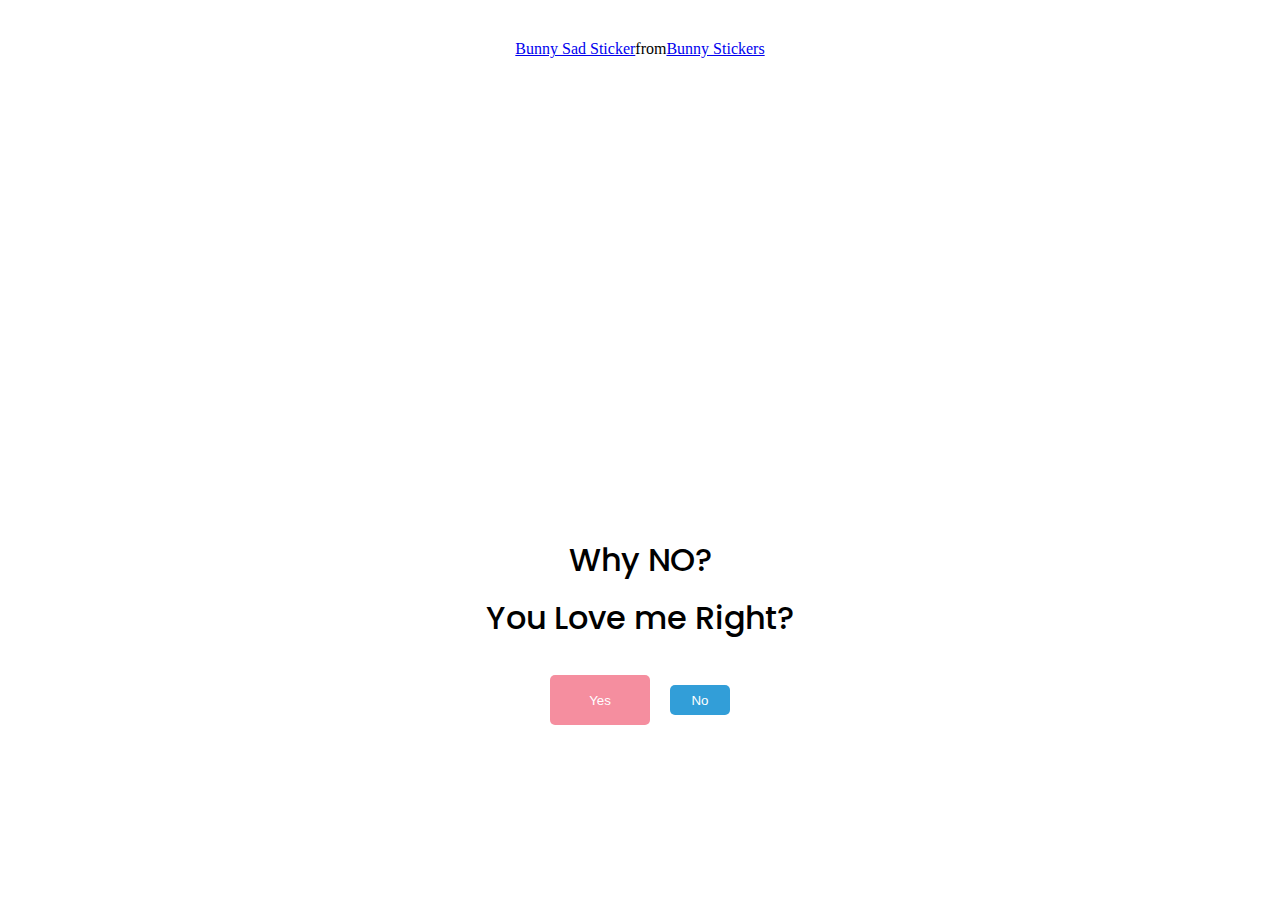
<file: index.html>
<!DOCTYPE html>
<html lang="en">
<head>
    <meta charset="UTF-8">
    <meta name="viewport" content="width=device-width, initial-scale=1.0">
    <title>Proposal</title>
    <link rel="stylesheet" href="style.css">
</head>
<body>

    <div class="tenor-gif-embed" data-postid="15017563" data-share-method="host" data-aspect-ratio="1.08108" data-width="100%"><a href="https://tenor.com/view/bunny-sad-throw-heart-lonely-gif-15017563">Bunny Sad Sticker</a>from <a href="https://tenor.com/search/bunny-stickers">Bunny Stickers</a></div> <script type="text/javascript" async src="https://tenor.com/embed.js"></script>
    
    <div class="question">Why NO?</div>
    <div class="question">You Love me Right?</div>
    <div class="button">

        <button class="yes2"><a class="yeslink" href="index6.html">Yes</a></button>
        <button class="no2"><a class="nolink" href="index3.html">No</a></button>
    </div>


    
</body>
</html>
</file>
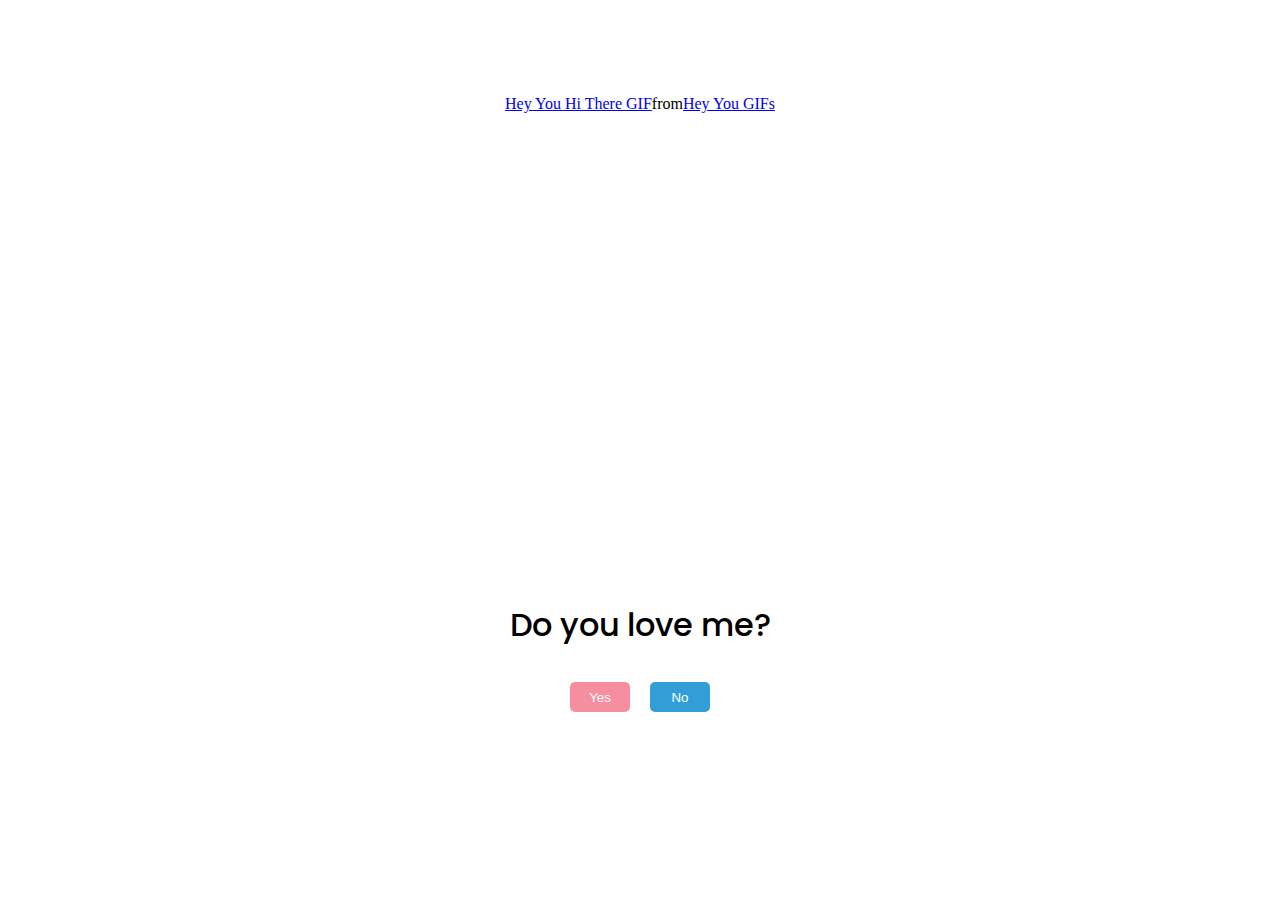
<file: index1.html>
<!DOCTYPE html>
<html lang="en">
<head>
    <meta charset="UTF-8">
    <meta name="viewport" content="width=device-width, initial-scale=1.0">
    <title>Proposal</title>
    <link rel="stylesheet" href="style.css">
    <script type="text/javascript" async src="https://tenor.com/embed.js"></script>
  
</head>
<body>

    <div class="container">

        
        
        <div class="gif">
            
            <div class="tenor-gif-embed" data-postid="1832325155704977745" data-share-method="host" data-aspect-ratio="1" data-width="300px" data-height="300px"><a href="https://tenor.com/view/hey-you-hi-there-high-five-gif-1832325155704977745">Hey You Hi There GIF</a>from <a href="https://tenor.com/search/hey+you-gifs">Hey You GIFs</a>
            </div>
        </div>
        
        
        <div class="question">Do you love me?</div>
        
        <div class="button">
            
            <button class="yes1"><a class="yeslink" href="index6.html">Yes</a></button>
            
            <button class="no1"> <a class="nolink" href="index2.html">No</a></button>
            
            
        </div>
        
    </div>

    
</body>
</html>
</file>
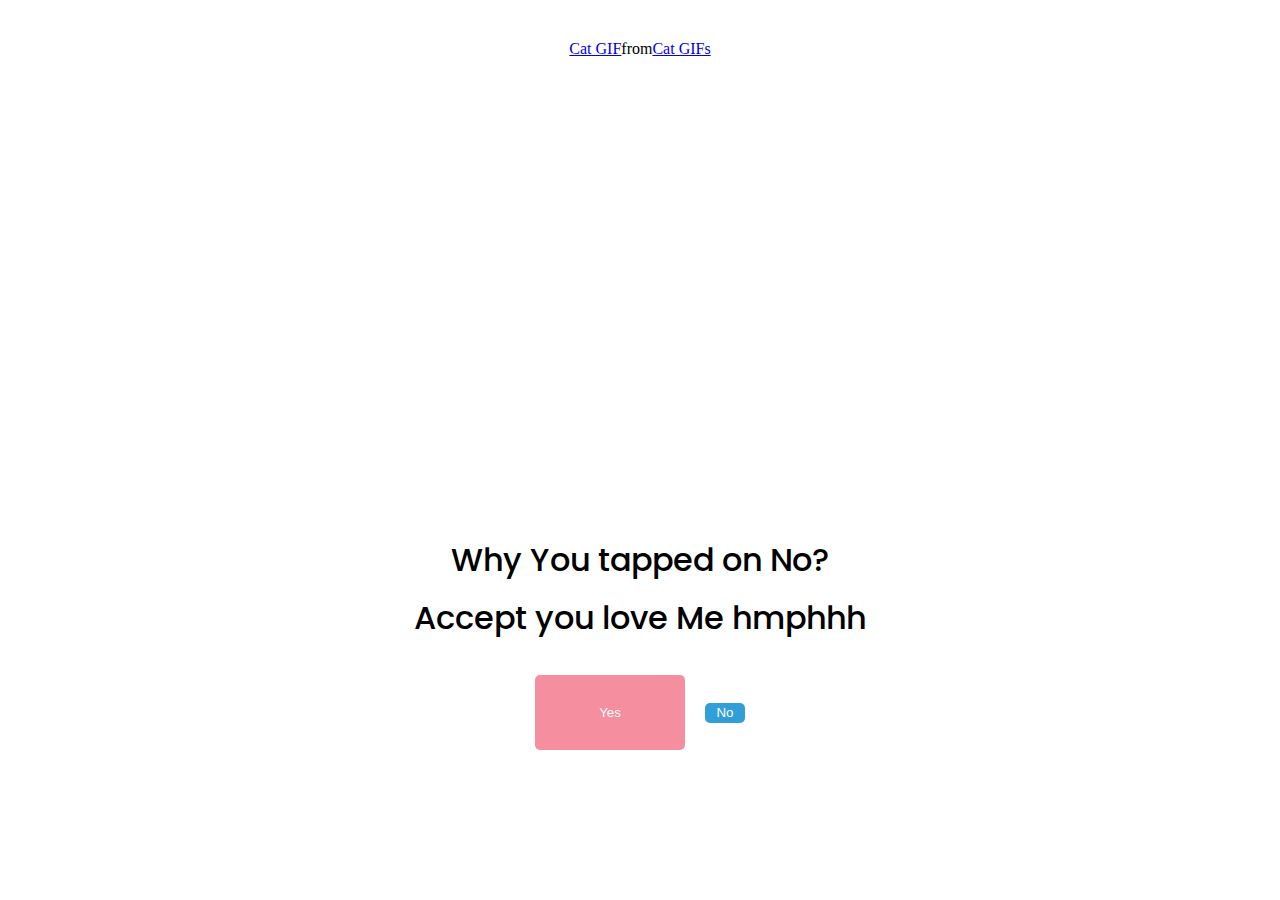
<file: index3.html>
<!DOCTYPE html>
<html lang="en">
<head>
    <meta charset="UTF-8">
    <meta name="viewport" content="width=device-width, initial-scale=1.0">
    <title>Proposal</title>
    <link rel="stylesheet" href="style.css">
</head>
<body>

    <div class="tenor-gif-embed" data-postid="7142831182576619574" data-share-method="host" data-aspect-ratio="1" data-width="100%"><a href="https://tenor.com/view/cat-gif-7142831182576619574">Cat GIF</a>from <a href="https://tenor.com/search/cat-gifs">Cat GIFs</a></div> <script type="text/javascript" async src="https://tenor.com/embed.js"></script>    <div class="question">Why You tapped on No?</div>
   
    <div class="question">Accept you love Me hmphhh</div>

    <div class="button">

        <button class="yes3"><a class="yeslink" href="index6.html">Yes</a></button>
        <button class="no3"><a class="nolink" href="index4.html">No</a></button>
    </div>
        

    
</body>
</html>
</file>
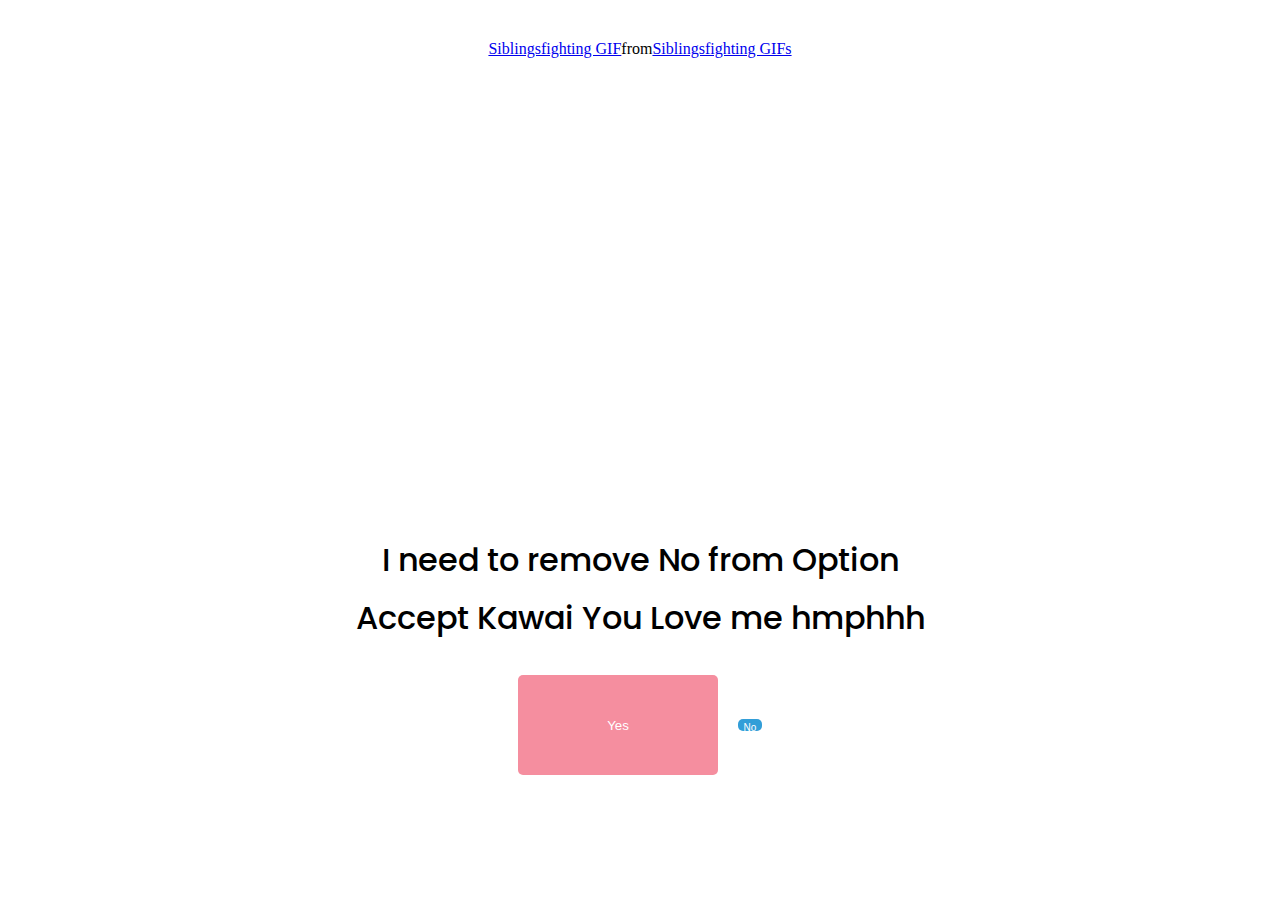
<file: index4.html>
<!DOCTYPE html>
<html lang="en">
<head>
    <meta charset="UTF-8">
    <meta name="viewport" content="width=device-width, initial-scale=1.0">
    <title>Proposal</title>
    <link rel="stylesheet" href="style.css">
</head>
<body>

    <div class="tenor-gif-embed" data-postid="6156142262711604189" data-share-method="host" data-aspect-ratio="0.803213" data-width="100%"><a href="https://tenor.com/view/siblingsfighting-gif-6156142262711604189">Siblingsfighting GIF</a>from <a href="https://tenor.com/search/siblingsfighting-gifs">Siblingsfighting GIFs</a></div> <script type="text/javascript" async src="https://tenor.com/embed.js"></script>   
    <div class="question">I need to remove No from Option</div>
    <div class="question">Accept Kawai You Love me hmphhh</div>

    <div class="button">
        <button class="yes4"><a class="yeslink" href="index6.html">Yes</a></button>
        <button class="no4"><a class="nolink" href="index5.html">No</a></button>
    </div>
        

    
</body>
</html>
</file>
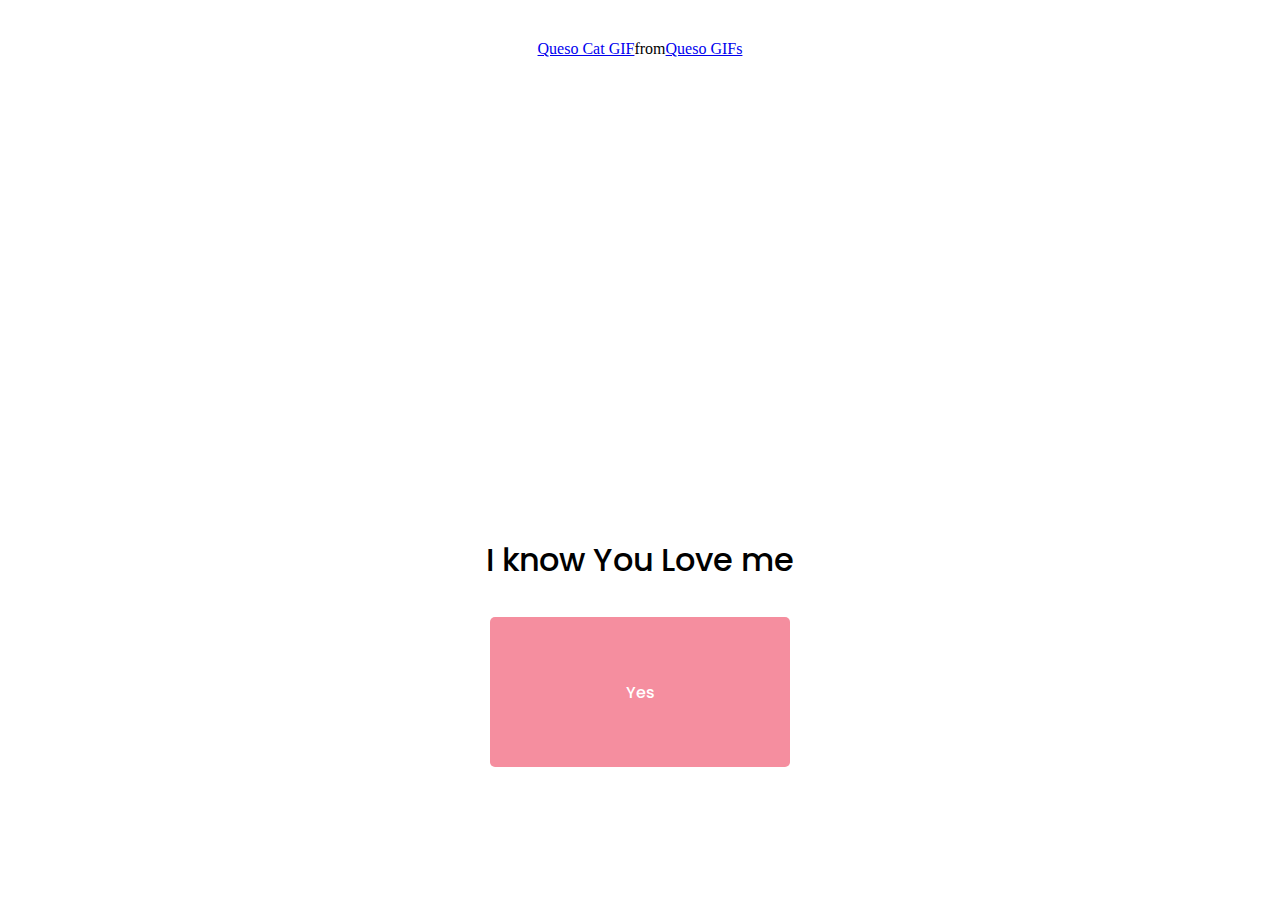
<file: index5.html>
<!DOCTYPE html>
<html lang="en">
<head>
    <meta charset="UTF-8">
    <meta name="viewport" content="width=device-width, initial-scale=1.0">
    <title>Proposal</title>
    <link rel="stylesheet" href="style.css">
</head>
<body>

    <div class="tenor-gif-embed" data-postid="2556690558233171040" data-share-method="host" data-aspect-ratio="0.565625" data-width="100%"><a href="https://tenor.com/view/queso-cat-meow-baby-big-eyes-gif-2556690558233171040">Queso Cat GIF</a>from <a href="https://tenor.com/search/queso-gifs">Queso GIFs</a></div> <script type="text/javascript" async src="https://tenor.com/embed.js"></script>  
      <div class="question">I know You Love me</div>

    <div class="button">
        <button class="yes5"><a class="yeslink" href="index6.html">Yes</a></button>
    </div>
        

    
</body>
</html>
</file>
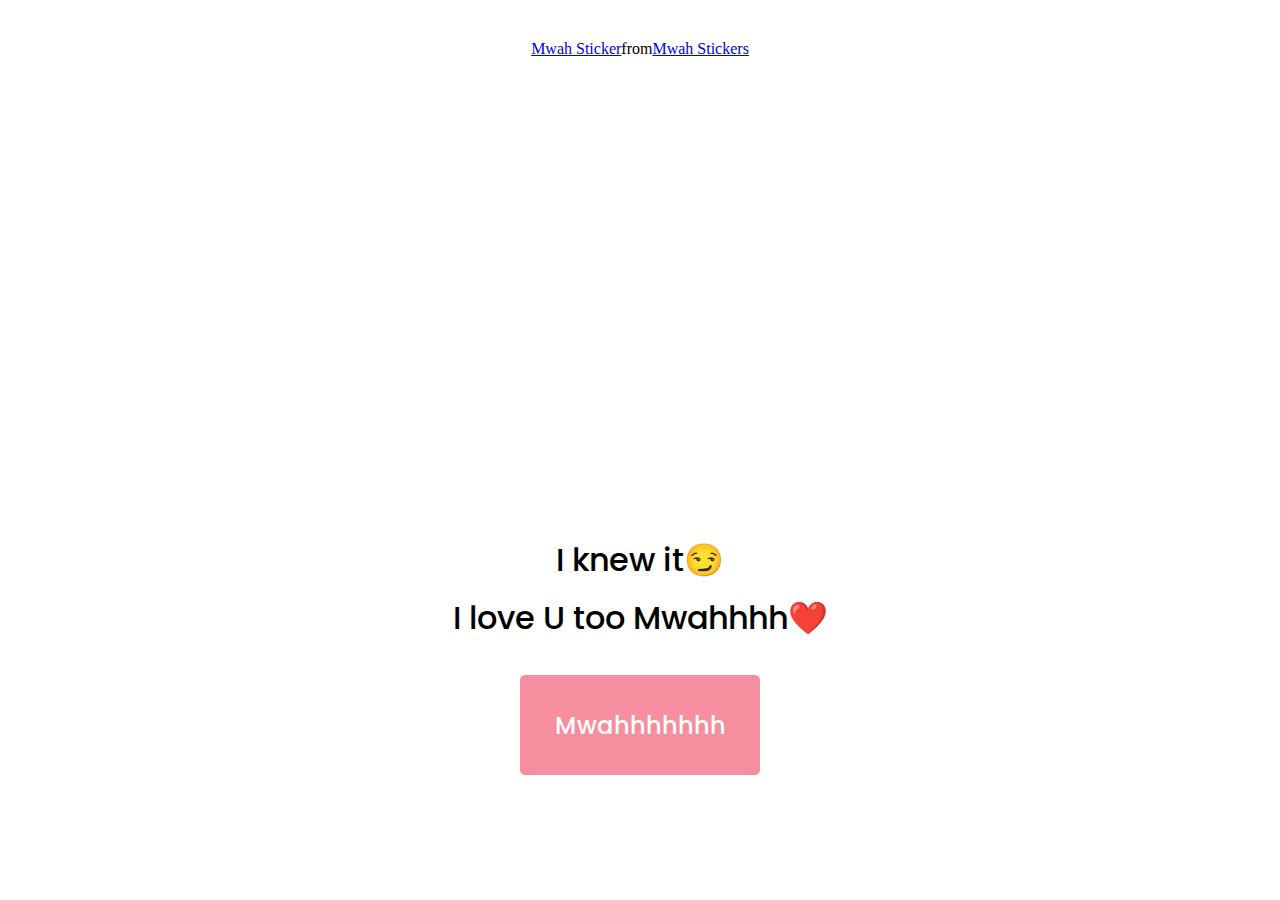
<file: index6.html>
<!DOCTYPE html>
<html lang="en">
<head>
    <meta charset="UTF-8">
    <meta name="viewport" content="width=device-width, initial-scale=1.0">
    <title>Proposal</title>
    <link rel="stylesheet" href="style.css">
    <script type="text/javascript" async src="https://tenor.com/embed.js"></script>
</head>
<body>

    <div class="tenor-gif-embed" data-postid="15004581030954511368" data-share-method="host" data-aspect-ratio="0.991453" data-width="300px" data-height="300px"><a href="https://tenor.com/view/mwah-gif-15004581030954511368">Mwah Sticker</a>from <a href="https://tenor.com/search/mwah-stickers">Mwah Stickers</a></div> 

    
    <div class="question">I knew it😏</div>
    <div class="question">I love U too Mwahhhh❤️</div>
        
    <div class="button">
        
        <button class="yes6"><a class="yeslink" href="">Mwahhhhhhh</a></button>
        
       
    
</body>
</html>
</file>
<file: style.css>
@import url('https://fonts.googleapis.com/css2?family=Poppins:ital,wght@0,100;0,200;0,300;0,400;0,500;0,600;0,700;0,800;0,900;1,100;1,200;1,300;1,400;1,500;1,600;1,700;1,800;1,900&display=swap');

*{
    margin: 0px;
    padding: 0px;
}


.tenor-gif-embed{
    margin-top: 40px;
    height: 54vh;
    width: 100vw;
    display: flex;
    justify-content: center;

   
}

.gif{
    margin-top: 45px;
    padding: 10px;
    display: flex;
    justify-content: center;
}

.question{
    align-items: center;
    text-align: center;
    font-family: poppins;
    font-size: xx-large;
    font-weight: 500;
    margin-top: 10px;

}

.button{
    display: flex;
    justify-content: center;
    margin-top: 10px;
    align-items: center;
 

}

.yes1{
    margin: 23px 10px;
    height: 30px;
    width: 60px;
    color: white;
    background-color: rgb(245, 142, 159);
    border: none;
    border-radius: 5px;
    cursor: pointer;
    font-weight: 500;
}

.yes6{

    margin: 23px 10px;
    height: 100px;
    width: 240px;
    color: white;
    background-color: rgb(245, 142, 159);
    border: none;
    border-radius: 5px;
    cursor: pointer;
    font-family: poppins;
    font-weight: bold;
    font-size: x-large;

}
.no1{
    margin: 23px 10px;
    height: 30px;
    width: 60px;
    color: white;
    cursor: pointer;
    background-color: rgb(50, 158, 216);
    border: none;
    border-radius: 5px;

}
.yes2{
    margin: 23px 10px;
    height: 50px;
    width: 100px;
    color: white;
    background-color: rgb(245, 142, 159);
    border: none;
    border-radius: 5px;
    cursor: pointer;
    font-weight: 500;
}
.no2{
    margin: 23px 10px;
    height: 30px;
    width: 60px;
    color: white;
    cursor: pointer;
    background-color: rgb(50, 158, 216);
    border: none;
    border-radius: 5px;

}

.yes3{
    margin: 23px 10px;
    height: 75px;
    width: 150px;
    color: white;
    background-color: rgb(245, 142, 159);
    border: none;
    border-radius: 5px;
    cursor: pointer;
    font-weight: 500;
}
.no3{
    margin: 23px 10px;
    height: 20px;
    width: 40px;
    color: white;
    cursor: pointer;
    background-color: rgb(50, 158, 216);
    border: none;
    border-radius: 5px;

}

.yes4{
    margin: 23px 10px;
    height: 100px;
    width: 200px;
    color: white;
    background-color: rgb(245, 142, 159);
    border: none;
    border-radius: 5px;
    cursor: pointer;
    font-weight: 500;
}

.yes5{
    margin: 23px 10px;
    height: 150px;
    width: 300px;
    color: white;
    background-color: rgb(245, 142, 159);
    border: none;
    border-radius: 5px;
    cursor: pointer;
    font-weight: 500;
   
}
.yes5 a{
    font-family: poppins;
    font-size: larger;
}



.no4{
    margin: 23px 10px;
    height: 12px;
    width: 24px;
    color: white;
    cursor: pointer;
    background-color: rgb(50, 158, 216);
    border: none;
    border-radius: 5px;
    font-size: smaller;
    justify-items: center;

}

.no4 a{
    text-align: center;
    align-items: center;
    font-size: x-small;
}




.yeslink{
    color: white;
    text-decoration: none;
    cursor: pointer;
    font-weight: 500;
}
.nolink{
    color: white;
    text-decoration: none;
    cursor: pointer;
    font-weight: 500;
}
.image{
    color: black;
    background-color: red;
    height: 45px;
    width: 45px;
    cursor: pointer;

}
</file>
